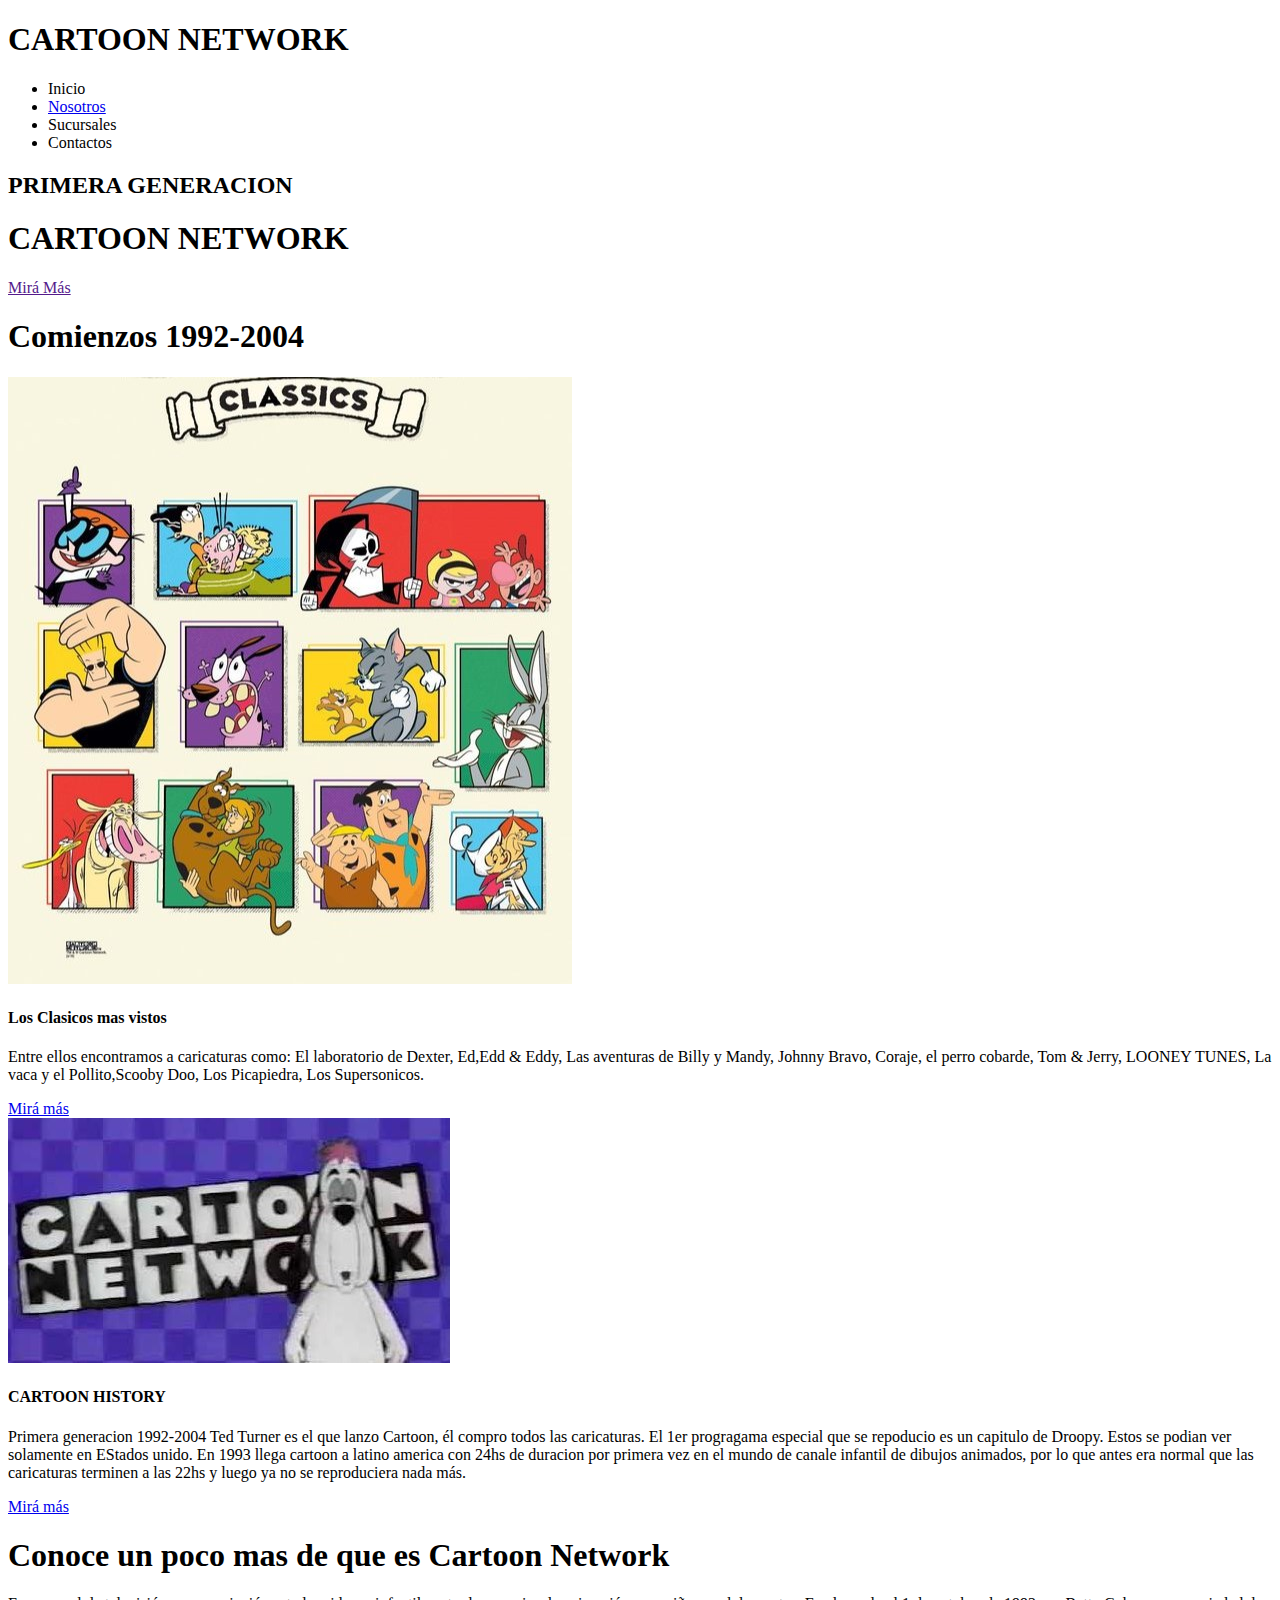
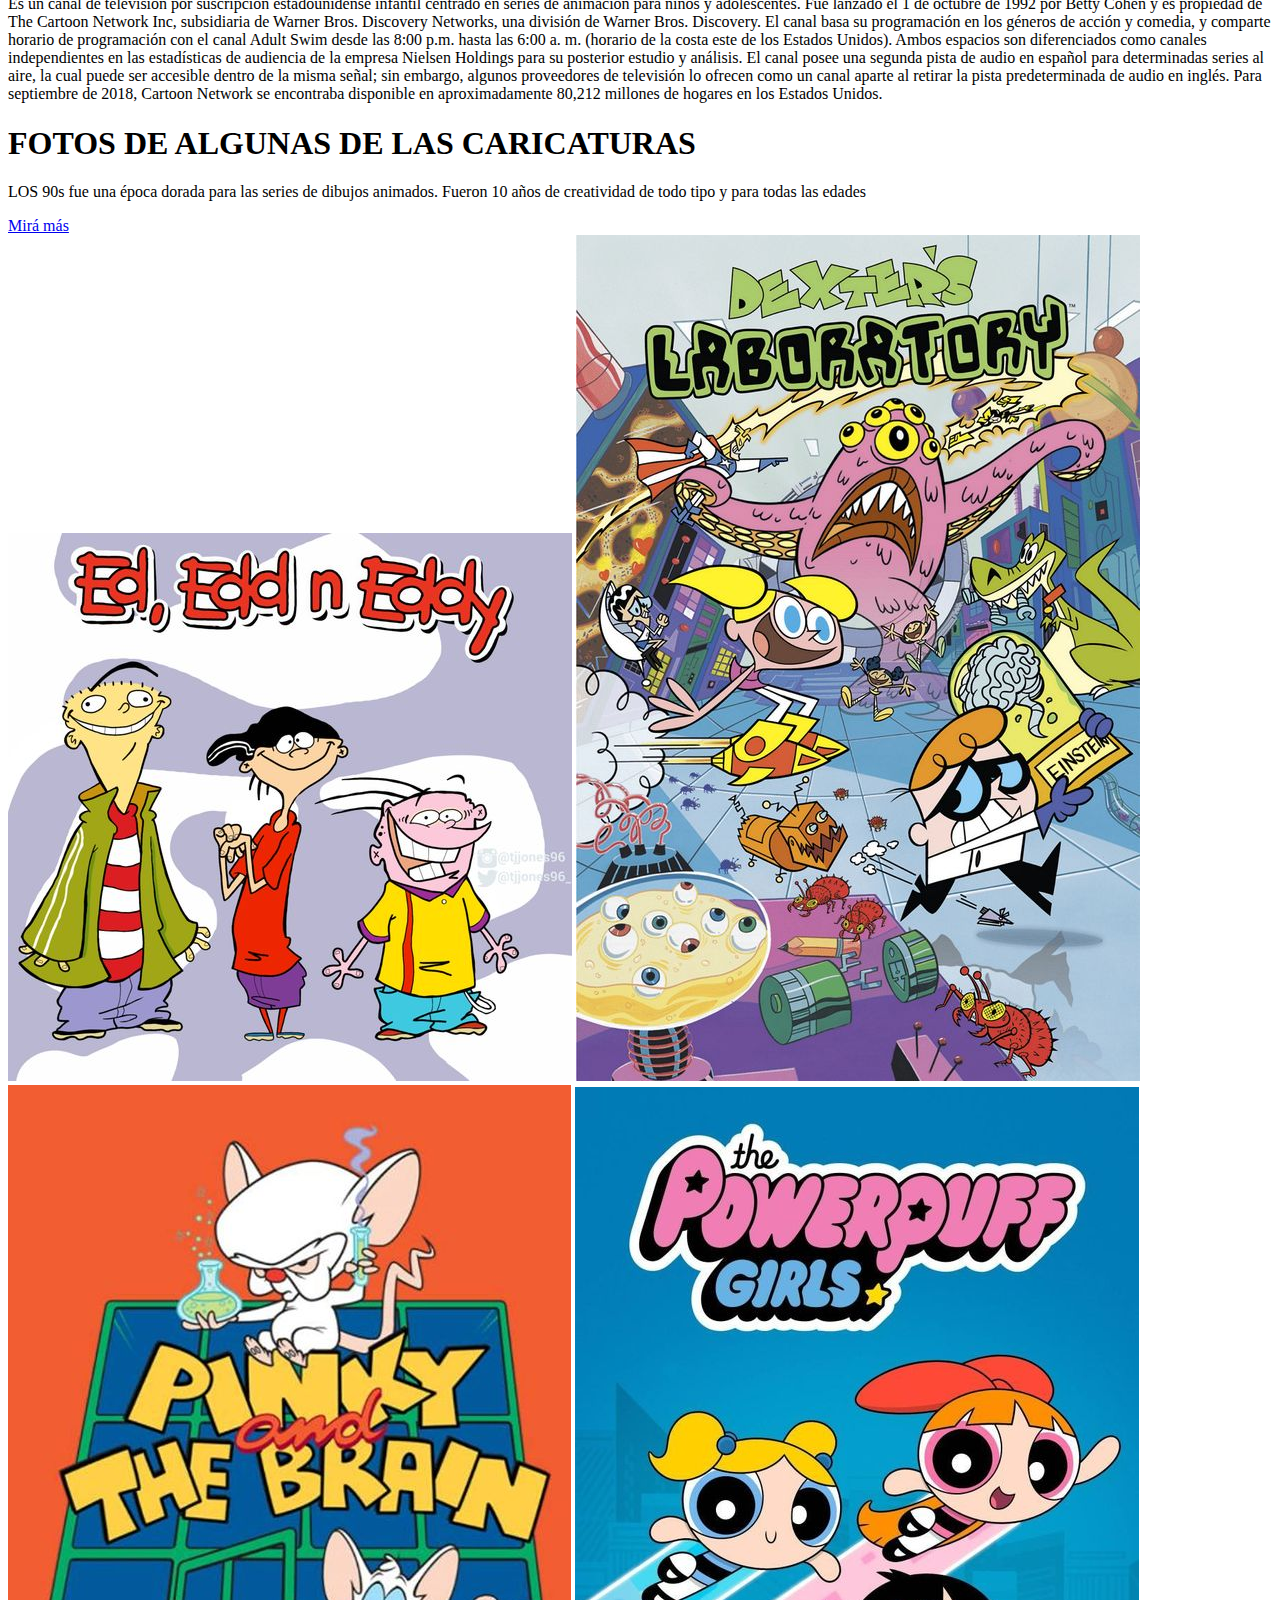
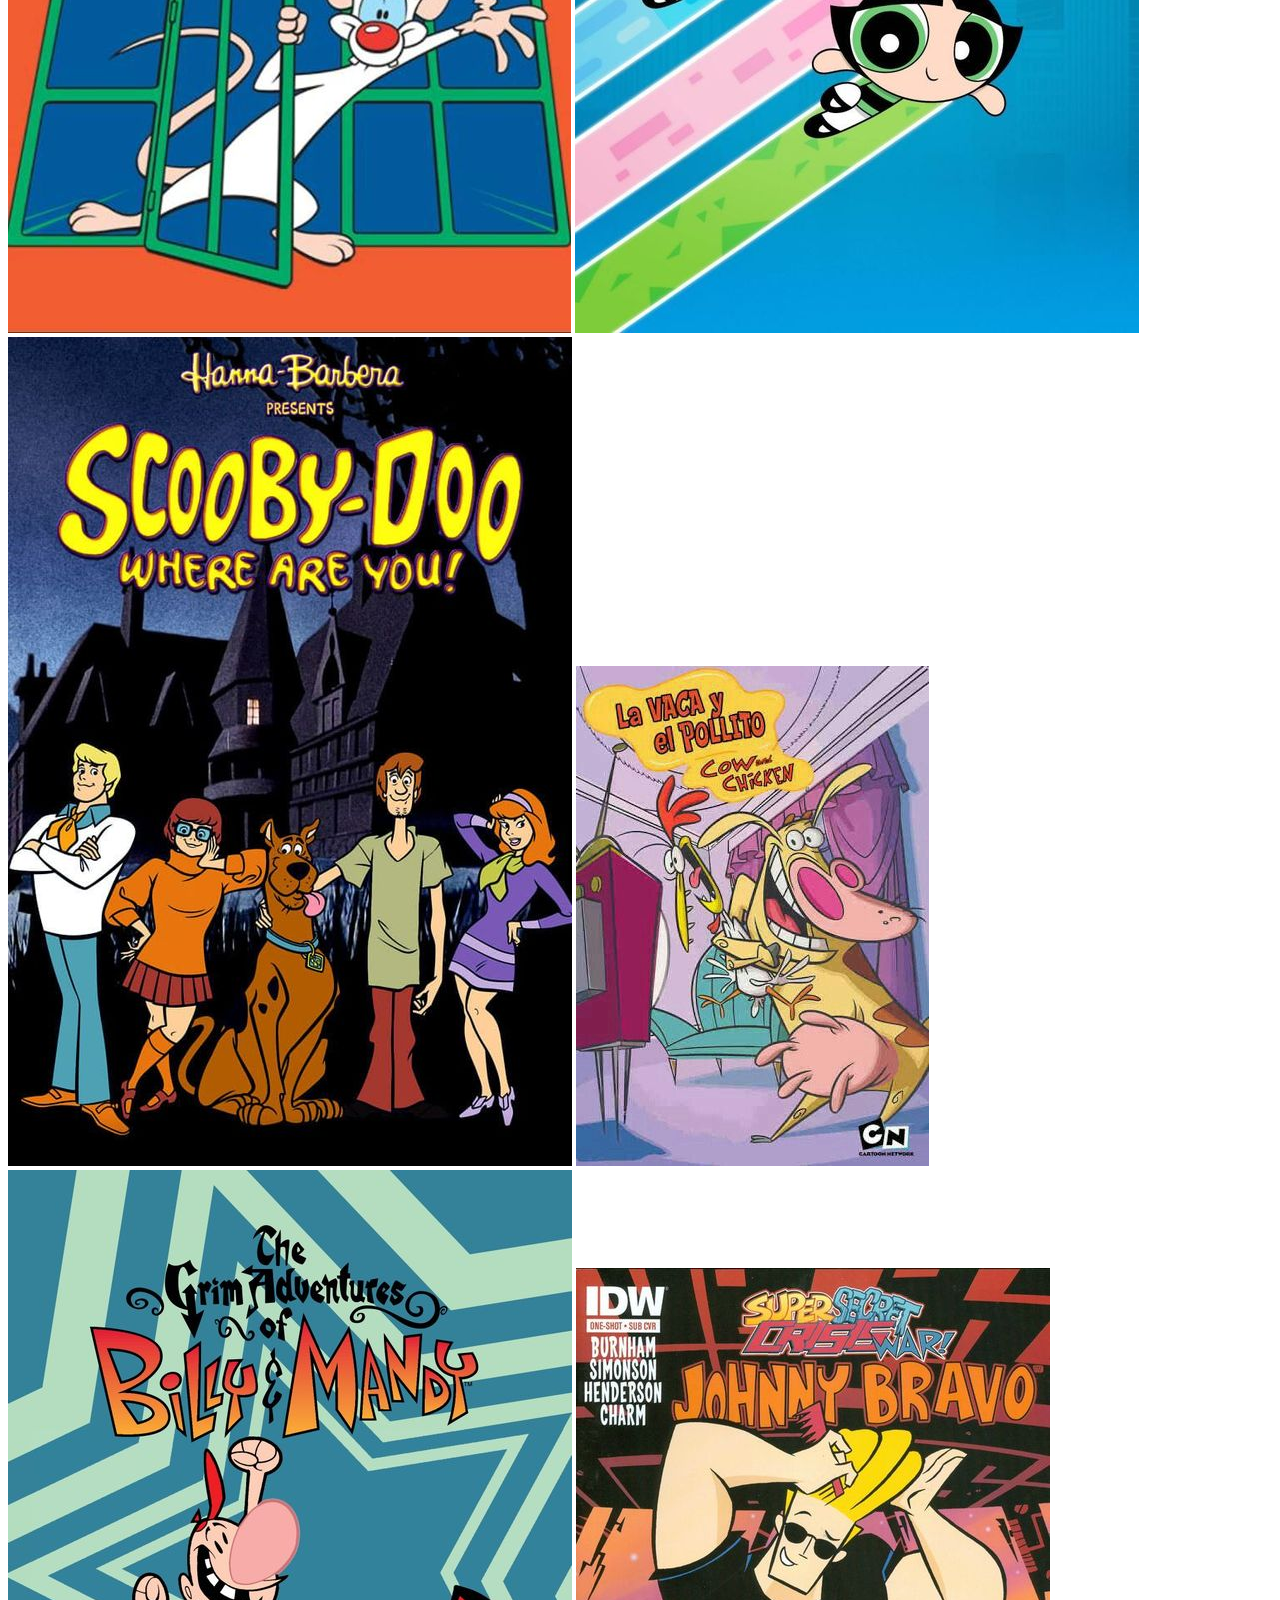
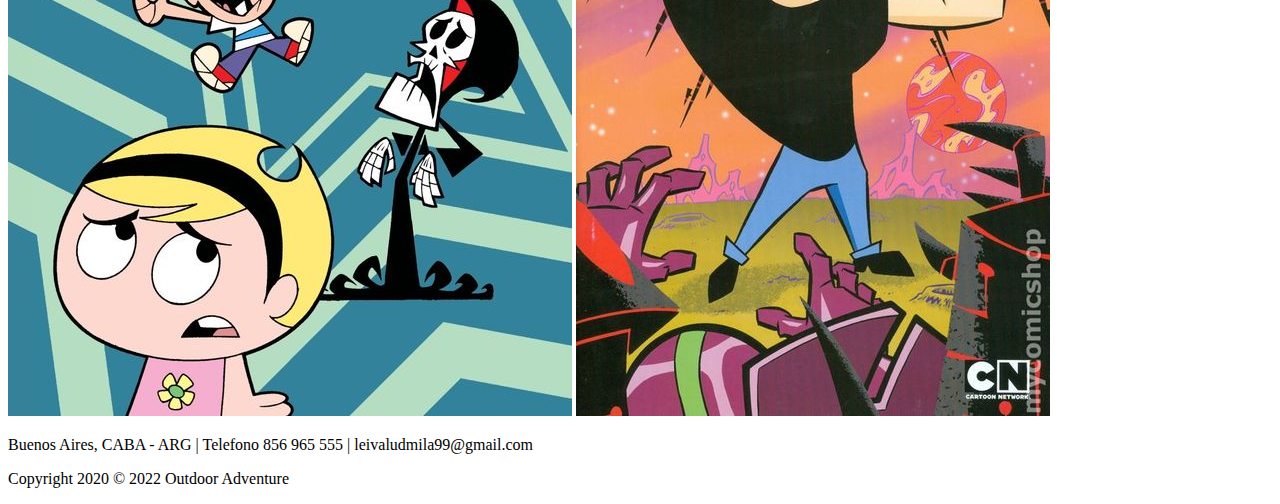
<file: index.html>
<!DOCTYPE html>
<html lang="en">
<head>
    <meta charset="UTF-8">
    <meta http-equiv="X-UA-Compatible" content="IE=edge">
    <meta name="viewport" content="width=device-width, initial-scale=1.0">
    <title>CARTOON NETWORK</title>
</head>
<body>
    <!--navbar-->
    <nav class="navbar">
        <h1 class="logo">CARTOON NETWORK</h1>
        <ul class="nav-links">
            <li><a href=""></a>Inicio</li>
            <li><a href="./pages/nosotros.html">Nosotros</a></li>
            <li><a href=""></a>Sucursales</li>
            <li class="ctn"><a href=""></a>Contactos</li>
        </ul>
    </nav>

     <!--header y titulos-->
     <header>
        <div class="header-content">
            <h2>PRIMERA GENERACION</h2>
            <div class="line"></div>
            <h1>CARTOON NETWORK</h1>
            <a href="" class="ctn">Mirá Más</a>
        </div>
    </header>
    <!--final de header y titulos-->

   <!--segunda parte de la pagina-->
   <section class="events">
    <div class="tittle">
        <h1>Comienzos 1992-2004</h1>
        <div class="line"></div>
    </div>
    <div class="row">
        <div class="col">
            <img class="img" src="./imagenes/clasicos1.jpg" alt="">
            <h4>Los Clasicos mas vistos</h4>
            <p>Entre ellos encontramos a caricaturas como: El laboratorio de Dexter, Ed,Edd & Eddy, Las aventuras de Billy y Mandy, Johnny Bravo, Coraje, el perro cobarde, Tom & Jerry, LOONEY TUNES, La vaca y el Pollito,Scooby Doo, Los Picapiedra, Los Supersonicos. </p>
            <a href="#" class="ct2">Mirá más</a>
        </div>
        <div class="col">
            <img class="img" src="./imagenes/The_Premiere_of_Cartoon_Network_(October_1,_1992).jpg" alt="">
            <h4>CARTOON HISTORY</h4>
            <p>Primera generacion 1992-2004
                Ted Turner es el que lanzo Cartoon, él compro todos las caricaturas.
                El 1er progragama  especial que se repoducio es un capitulo de Droopy.
                Estos se podian ver solamente en EStados unido.
                En 1993 llega cartoon a latino america con 24hs de duracion por primera vez en el mundo de canale infantil de dibujos animados, por lo que antes era normal que las caricaturas terminen a las 22hs y luego ya no se reproduciera nada más.</p>
            <a href="#" class="ct2">Mirá más</a>
        </div>
    </div>
</section>
<!--final de segunda parte de la pagina-->

<!--tercera parte de la pagina-->
<section class="explore">
    <div class="explore-content">
        <h1>Conoce un poco mas de que es Cartoon Network</h1>
        <div class="line"></div>
        <p>Es un canal de televisión por suscripción estadounidense infantil centrado en series de animación para niños y adolescentes. Fue lanzado el 1 de octubre de 1992 por Betty Cohen y es propiedad de The Cartoon Network Inc, subsidiaria de Warner Bros. Discovery Networks, una división de Warner Bros. Discovery.

            El canal basa su programación en los géneros de acción y comedia, y comparte horario de programación con el canal Adult Swim desde las 8:00 p.m. hasta las 6:00 a. m. (horario de la costa este de los Estados Unidos). Ambos espacios son diferenciados como canales independientes en las estadísticas de audiencia de la empresa Nielsen Holdings para su posterior estudio y análisis.
            
            El canal posee una segunda pista de audio en español para determinadas series al aire, la cual puede ser accesible dentro de la misma señal; sin embargo, algunos proveedores de televisión lo ofrecen como un canal aparte al retirar la pista predeterminada de audio en inglés.
            
            Para septiembre de 2018, Cartoon Network se encontraba disponible en aproximadamente 80,212 millones de hogares en los Estados Unidos.​</p>
    </div>
</section>
<!--final de la tercera parte de la pagina-->

<!--cuarta parte de la pagina-->
<section class="tours">
    <div class="row">
        <div class="col content-col">
            <h1>FOTOS DE ALGUNAS DE LAS CARICATURAS</h1>
            <div class="line"></div>
            <p>LOS 90s fue una época dorada para las series de dibujos animados. Fueron 10 años de creatividad de todo tipo y para todas las edades</p>
            <a href="#" class="ctn4">Mirá más</a>
        </div>
        <div class="image-gallery">
            <img src="./imagenes/ed,edd,eddy.jpg" alt="">
            <img src="./imagenes/el_laboratorio_de_Dexter.jpg" alt="">
            <img src="./imagenes/pinky_the_brain.jpg" alt="">
            <img src="./imagenes/superpoderosas.jpg" alt="">
            <img src="./imagenes/scooby doo_1969.jpg" alt="">
           <img src="./imagenes/lavaca.jpg" alt="">
           <img src="./imagenes/billy_mandy.jpg" alt="">
           <img src="./imagenes/jonnybravo.jpg" alt="">
        </div>
    </div>
</section>
<!--final de cuarta parte de la pagina-->

<!--parte final-->
<section class="footer">
    <p>Buenos Aires, CABA - ARG | Telefono 856 965 555 | leivaludmila99@gmail.com</p>
    <p>Copyright 2020 © 2022 Outdoor Adventure</p>
</section>
</body>
</html>
</file>
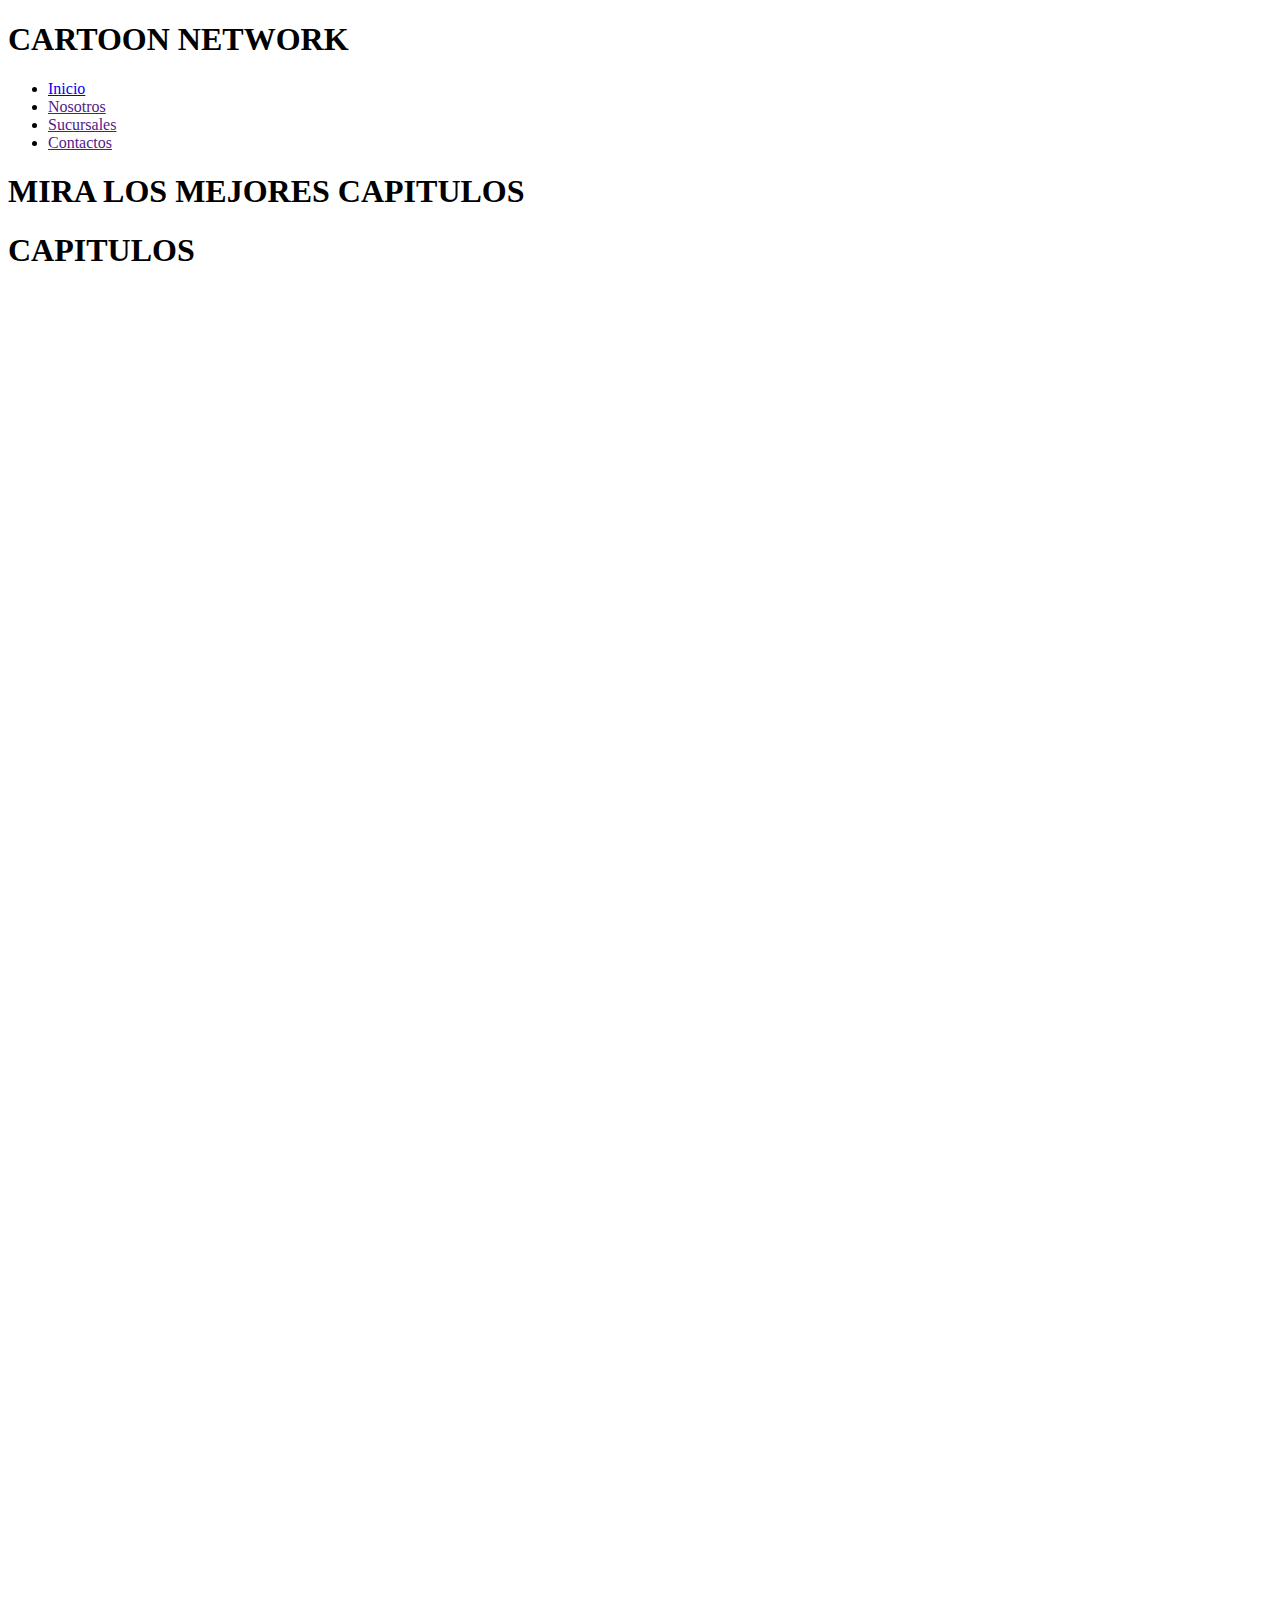
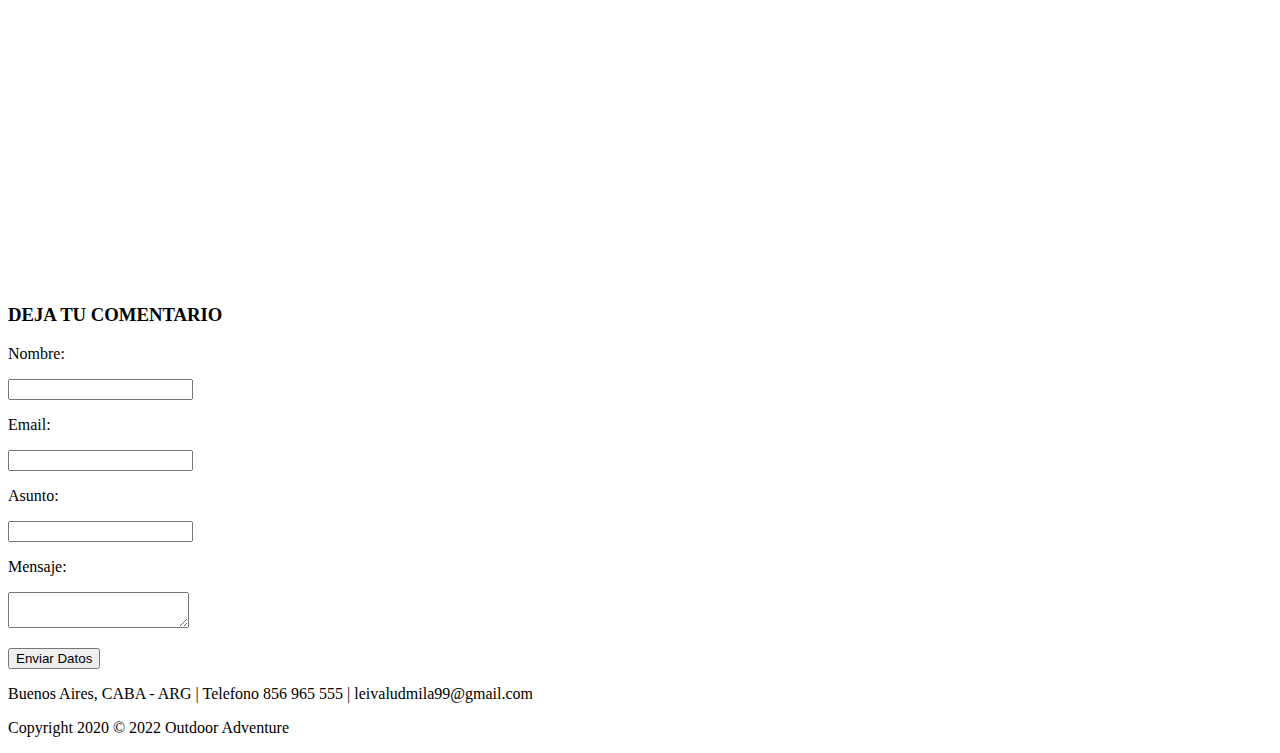
<file: pages/nosotros.html>
<!DOCTYPE html>
<html lang="en">
<head>
    <meta charset="UTF-8">
    <meta http-equiv="X-UA-Compatible" content="IE=edge">
    <meta name="viewport" content="width=device-width, initial-scale=1.0">
    <title>Nosotros</title>
</head>
<body>
     <!--navbar-->
     <nav class="navbar">
        <h1 class="logo">CARTOON NETWORK</h1>
        <ul class="nav-links">
            <li><a href="../index.html">Inicio</a></li>
            <li><a href="">Nosotros</a></li>
            <li><a href="">Sucursales</a></li>
            <li class="ctn"><a href="">Contactos</a></li>
        </ul>
    </nav>
    
     <!--header y titulos-->
     <header>
       <div class="header-content">
            <h1>MIRA LOS MEJORES CAPITULOS</h1>
        </div>
     </header>
     <!--final de header y titulos-->

     <!--segunda parte-->
     <section class="events">
        <div class="tittle">
            <h1>CAPITULOS</h1>
            <div class="line"></div>
     <section>
        <div>
            <iframe width="560" height="315" src="https://www.youtube.com/embed/pyEKOY1TIbU" title="YouTube video player" frameborder="0" allow="accelerometer; autoplay; clipboard-write; encrypted-media; gyroscope; picture-in-picture" allowfullscreen></iframe>
        </div>
        <div>
            <iframe width="560" height="315" src="https://www.youtube.com/embed/X-HRLChOTOA" title="YouTube video player" frameborder="0" allow="accelerometer; autoplay; clipboard-write; encrypted-media; gyroscope; picture-in-picture" allowfullscreen></iframe>
        </div>
        <div>
            <iframe width="560" height="315" src="https://www.youtube.com/embed/DeImkXBA2cA" title="YouTube video player" frameborder="0" allow="accelerometer; autoplay; clipboard-write; encrypted-media; gyroscope; picture-in-picture" allowfullscreen></iframe>
        </div>
        <div>
            <iframe width="560" height="315" src="https://www.youtube.com/embed/cqyziA30whE" title="YouTube video player" frameborder="0" allow="accelerometer; autoplay; clipboard-write; encrypted-media; gyroscope; picture-in-picture" allowfullscreen></iframe>
        </div>
        <div>
            <iframe width="560" height="315" src="https://www.youtube.com/embed/u7aYO1BMOH4" title="YouTube video player" frameborder="0" allow="accelerometer; autoplay; clipboard-write; encrypted-media; gyroscope; picture-in-picture" allowfullscreen></iframe>
        </div>
     </section>
     <!--final de segunda parte-->

     <h3>DEJA TU COMENTARIO</h3>
     <div class="line"></div>

     <!--tercera parte-->
     <form class="form" action="">
        <p>Nombre:</p>
        <input type="text" class="field"> <br/>

        <p>Email:</p>
        <input type="text" class="field"> <br/>

        <p>Asunto:</p>
        <input type="text" class="field"> <br/>

        <p>Mensaje:</p>
        <textarea class="field"></textarea> <br/>

        <p class="center-content">
            <input type="submit" class="btn btn-green" value="Enviar Datos">
        </p>

     </form>
     <!--final de tercera parte-->


  <!--parte final-->
<section class="footer">
    <p>Buenos Aires, CABA - ARG | Telefono 856 965 555 | leivaludmila99@gmail.com</p>
    <p>Copyright 2020 © 2022 Outdoor Adventure</p>
</section>
</body>
</html>
</file>
